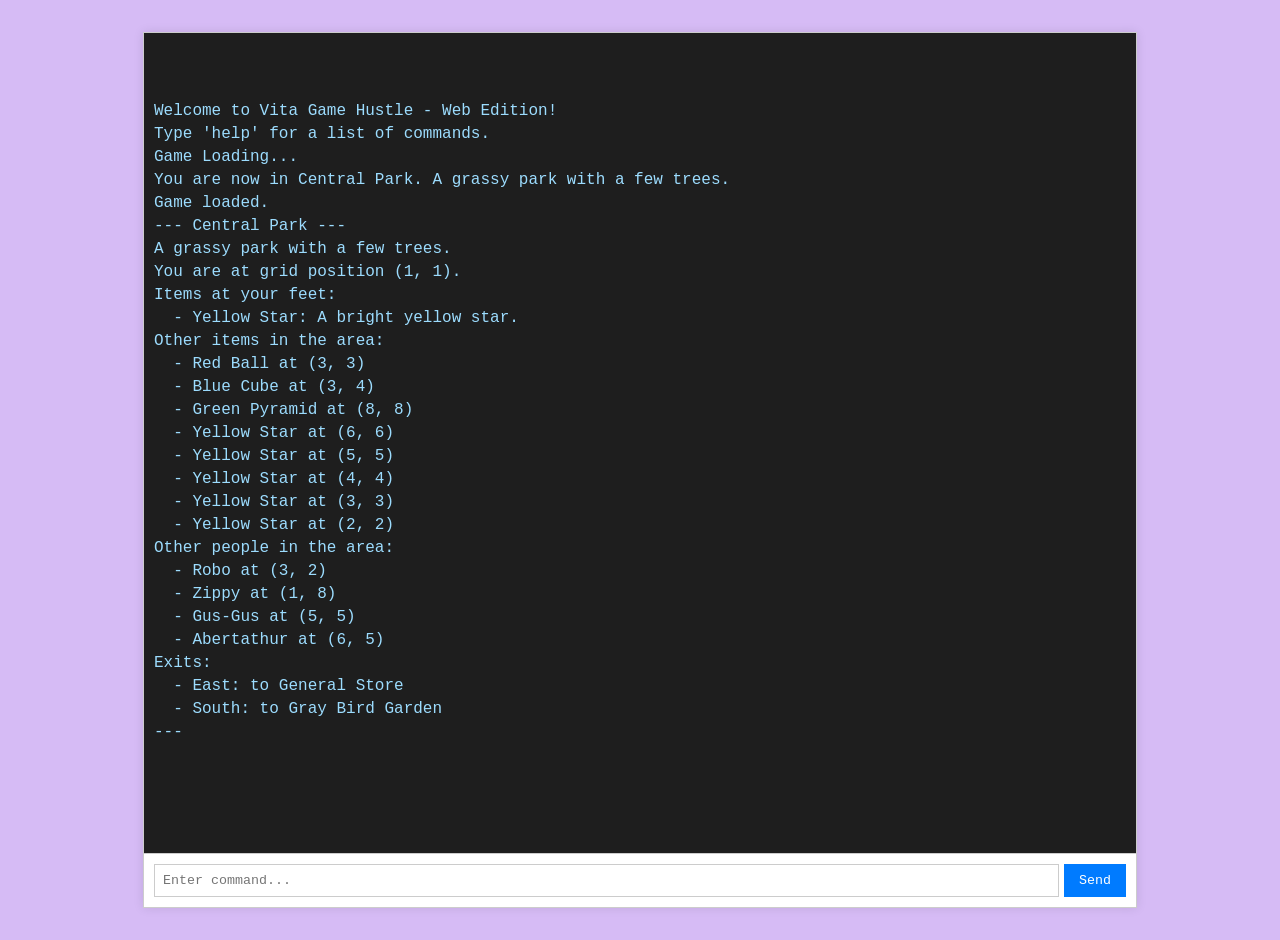
<file: index.html>
<!DOCTYPE html>
<html lang="en">
<head>
    <meta charset="UTF-8">
    <meta name="viewport" content="width=device-width, initial-scale=1.0">
    <title>Vita Game Hustle - Web</title>
    <link rel="stylesheet" href="style.css">
</head>
<body>
    <div id="game-container">
        <div id="output-area">
            <!-- Game messages and command history will appear here -->
        </div>
        <div id="input-area">
            <input type="text" id="command-input" placeholder="Enter command...">
            <button id="submit-button">Send</button>
        </div>
    </div>
    <script src="game.js"></script>
</body>
</html>
</file>
<file: style.css>
body {
    font-family: 'Courier New', Courier, monospace;
    background-color: #d6bbf5;
    color: #333;
    margin: 0;
    padding: 20px;
    display: flex;
    justify-content: center;
    align-items: center;
    min-height: 100vh;
}

#game-container {
    width: 80%;
    max-width: 1500px;
    background-color: #fff;
    border: 1px solid #ccc;
    box-shadow: 0 0 10px rgba(0,0,0,0.1);
}

#output-area {
    height: 800px;
    overflow-y: auto;
    padding: 10px;
    border-bottom: 1px solid #ccc;
    background-color: #1e1e1e; /* Darker background for terminal feel */
    color: #d4d4d4; /* Lighter text for terminal feel */
    white-space: pre-wrap; /* Preserve whitespace and newlines */
}

#output-area p {
    margin: 5px 0;
}

.command-echo {
    color: #569cd6; /* A distinct color for user commands */
}

.game-message {
    color: #9cdcfe; /* A color for game messages */
}

.error-message {
    color: #f44747; /* A color for error messages */
}

#input-area {
    display: flex;
    padding: 10px;
}

#command-input {
    flex-grow: 1;
    padding: 8px;
    border: 1px solid #ccc;
    margin-right: 5px;
    font-family: inherit; /* Use the same font as the body */
}

#submit-button {
    padding: 8px 15px;
    border: none;
    background-color: #007bff;
    color: white;
    cursor: pointer;
    font-family: inherit;
}

#submit-button:hover {
    background-color: #0056b3;
}
</file>
